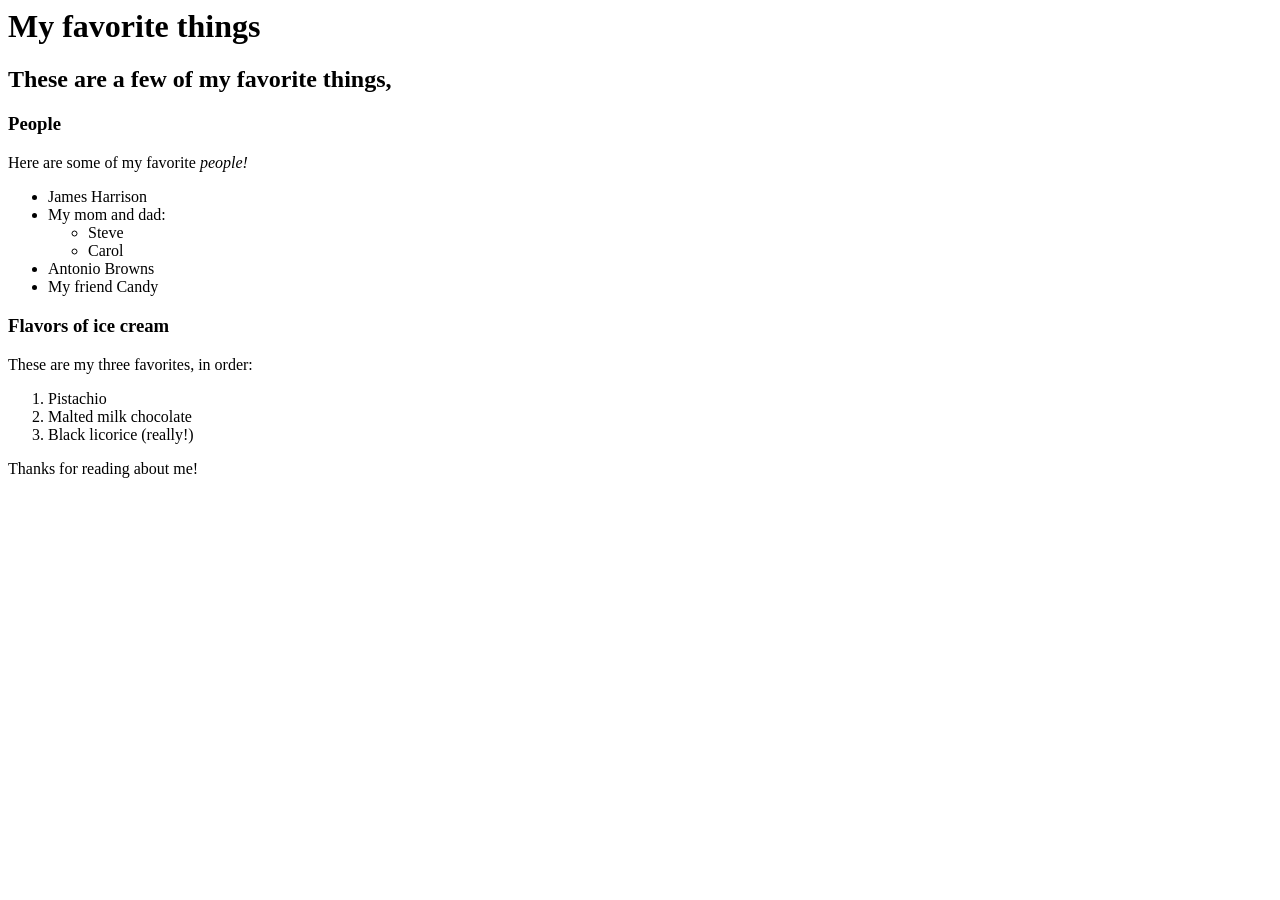
<file: favorite-things.html>
<DOCTYPE html>

<html>
  <head>
      
      <title>Rio's favorite things</title>
  </head>

  <body>
    <h1>My favorite things</h1>

    <h2>These are a few of my favorite things,</h2>
    <h3>People</h3>
    <p>Here are some of my favorite <em>people!</em></p>
    <ul>
      <li>James Harrison</li>
      <li>My mom and dad:
        <ul>
          <li>Steve</li>
          <li>Carol</li>
        </ul>
      </li>

      <li>Antonio Browns</li>
      <li>My friend Candy</li>
    </ul>

    <h3>Flavors of ice cream</h3>
		<p>These are my three favorites, in order:</p>
		<ol>
			<li>Pistachio</li>
			<li>Malted milk chocolate</li>
			<li>Black licorice (really!)</li>
		</ol>

		<p>Thanks for reading about me!</p>
  </body>
</html>
</file>
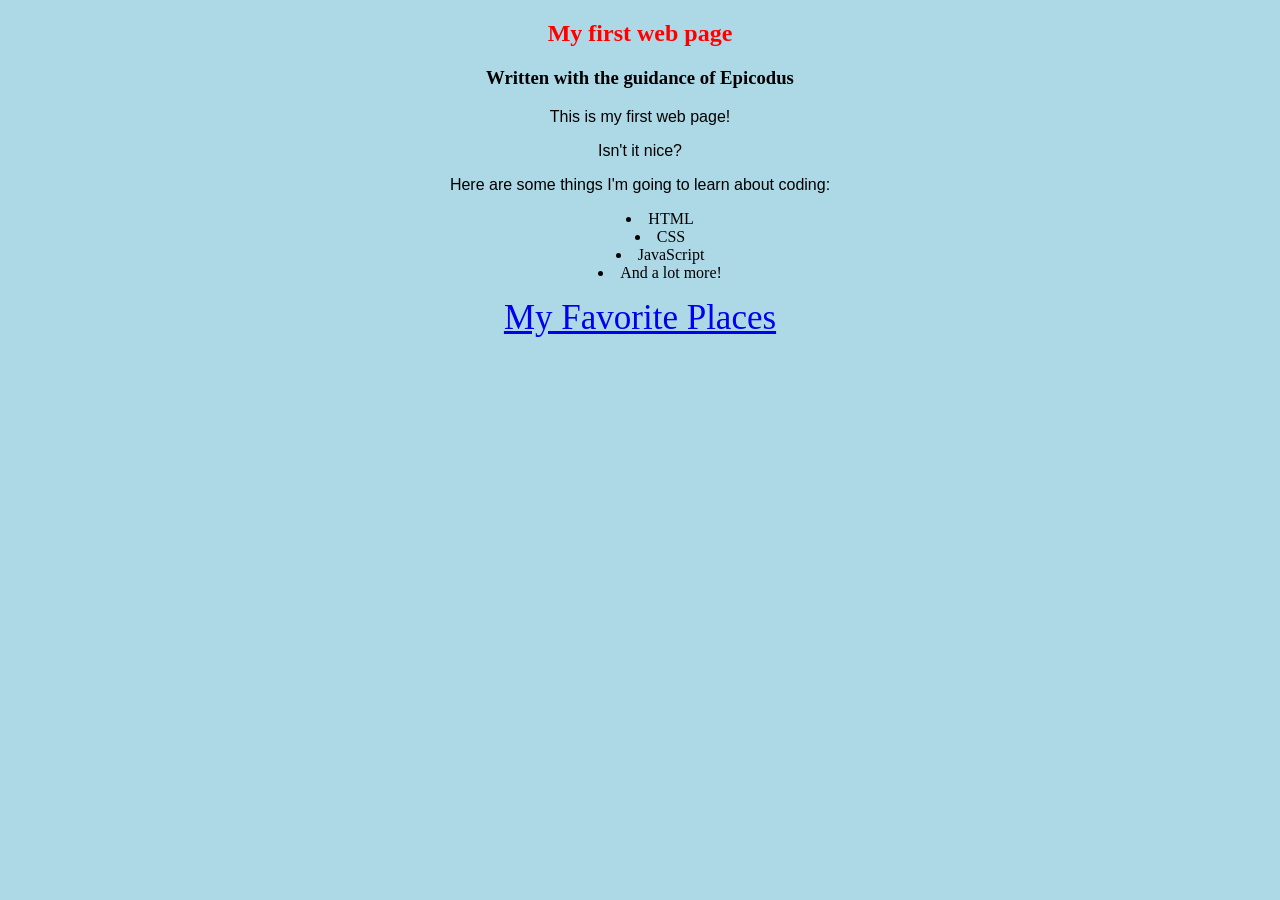
<file: my-first-webpage.html>
<!DOCTYPE html>
<html>
  <head>
    <link  href="css/styles.css" rel="stylesheet" type="text/css">
    <title>Web page #1</title>
  </head>
  <body>
    <h2>My first web page</h2>
    <h3>Written with the guidance of Epicodus</h3>


    <p>This is my first web page!</p>
    <p>Isn't it nice?</p>


    <p>Here are some things I'm going to learn about coding:</p>
    <ul>
      <li>HTML</li>
      <li>CSS</li>
      <li>JavaScript</li>
      <li>And a lot more!</li>
    </ul>
  </body>
  <footer>
    <a href='index.html'>My Favorite Places</a>
  </footer>
</html>
</file>
<file: css/styles.css>
body{
background-color:lightblue;

}
  h2 {
    color:red;
    text-align: center;
}

h3 {
font-size: italic;
text-align: center;
}

p {
font-family: sans-serif;
text-align: center;
}

ul {
list-style-position: inside;
text-align:center;
 }
li {

}
footer{
  text-align: center;
  font-size: 35px
}
</file>
